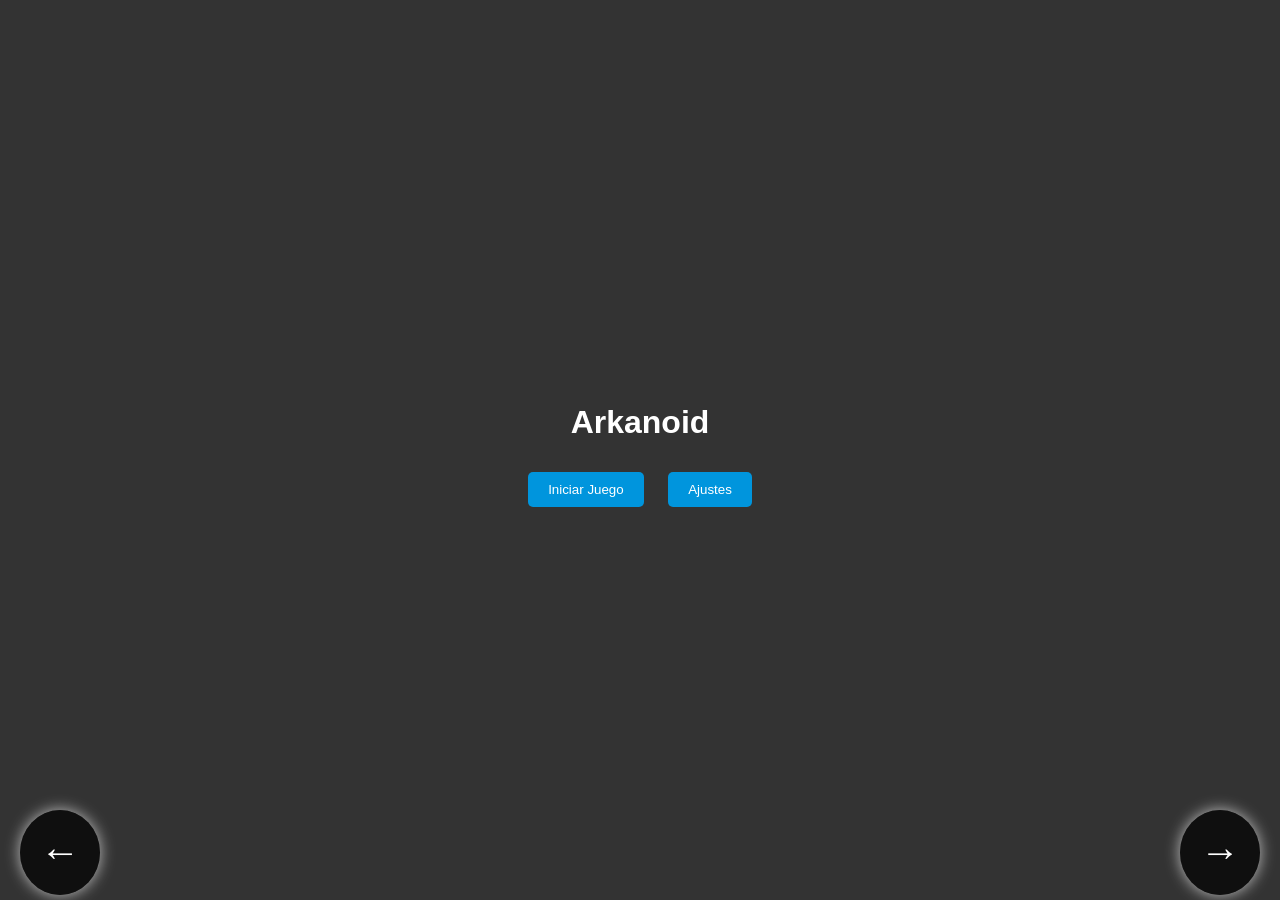
<file: index.html>
<!DOCTYPE html>
<html lang="es">
<head>
  <meta charset="UTF-8">
  <meta name="viewport" content="width=device-width, initial-scale=1.0">
  <title>Juego Arkanoid</title>
  <link rel="stylesheet" href="styles.css">
</head>
<body>
  <div id="menu">
    <h1>Arkanoid</h1>
    <button id="startGame">Iniciar Juego</button>
    <button id="settingsButton">Ajustes</button>
  </div>

  <div id="gameContainer" style="display:none;">
    <canvas id="arkanoidCanvas" width="400" height="500"></canvas>
    <div id="gameOverScreen" style="display:none;">
      <h1>Game Over</h1>
      <button id="restartButton">Reiniciar Juego</button>
    </div>
  </div>

  <div id="settingsMenu" style="display:none;">
    <h2>Ajustes</h2>
    <label for="paddleColorPicker">Color de la Plataforma:</label>
    <input type="color" id="paddleColorPicker">
    <br><br>
    <label for="bgColorPicker">Color del Fondo:</label>
    <input type="color" id="bgColorPicker">
    <br><br>
    <button id="backButton">Atrás</button>
  </div>

  <!-- Botones de flechas para mover la plataforma -->
  <div id="controls">
    <button id="leftArrow" class="arrow left">&#8592;</button>
    <button id="rightArrow" class="arrow right">&#8594;</button>
  </div>

  <script src="script.js"></script>
</body>
</html>
</file>
<file: styles.css>
/* General styles */
body {
  margin: 0;
  font-family: Arial, sans-serif;
  background-color: #333;
  color: white;
  display: flex;
  justify-content: center;
  align-items: center;
  height: 100vh;
  overflow: hidden;
}

/* Estilos del menú */
#menu, #settingsMenu, #gameOverScreen {
  text-align: center;
}

button {
  background-color: #0095DD;
  color: white;
  border: none;
  padding: 10px 20px;
  cursor: pointer;
  margin: 10px;
  border-radius: 5px;
}

button:hover {
  background-color: #007bb5;
}

/* Canvas del juego */
#arkanoidCanvas {
  background-color: #000;
}

/* Estilos para las flechas */
#controls {
  position: absolute;
  bottom: 100px; /* Movemos los botones hacia arriba */
  width: 100%;
  display: flex;
  justify-content: space-between;
  pointer-events: none;
}

.arrow {
  background-color: rgba(0, 0, 0, 0.7);
  color: white;
  font-size: 40px;
  border: none;
  padding: 20px;
  cursor: pointer;
  pointer-events: auto;
  border-radius: 50%;
  box-shadow: 0px 0px 15px rgba(255, 255, 255, 0.7);
  transition: background-color 0.3s ease;
}

.arrow:active {
  background-color: rgba(255, 255, 255, 0.3);
}

.arrow.left {
  position: absolute;
  left: 10px;
}

.arrow.right {
  position: absolute;
  right: 10px;
}
</file>
